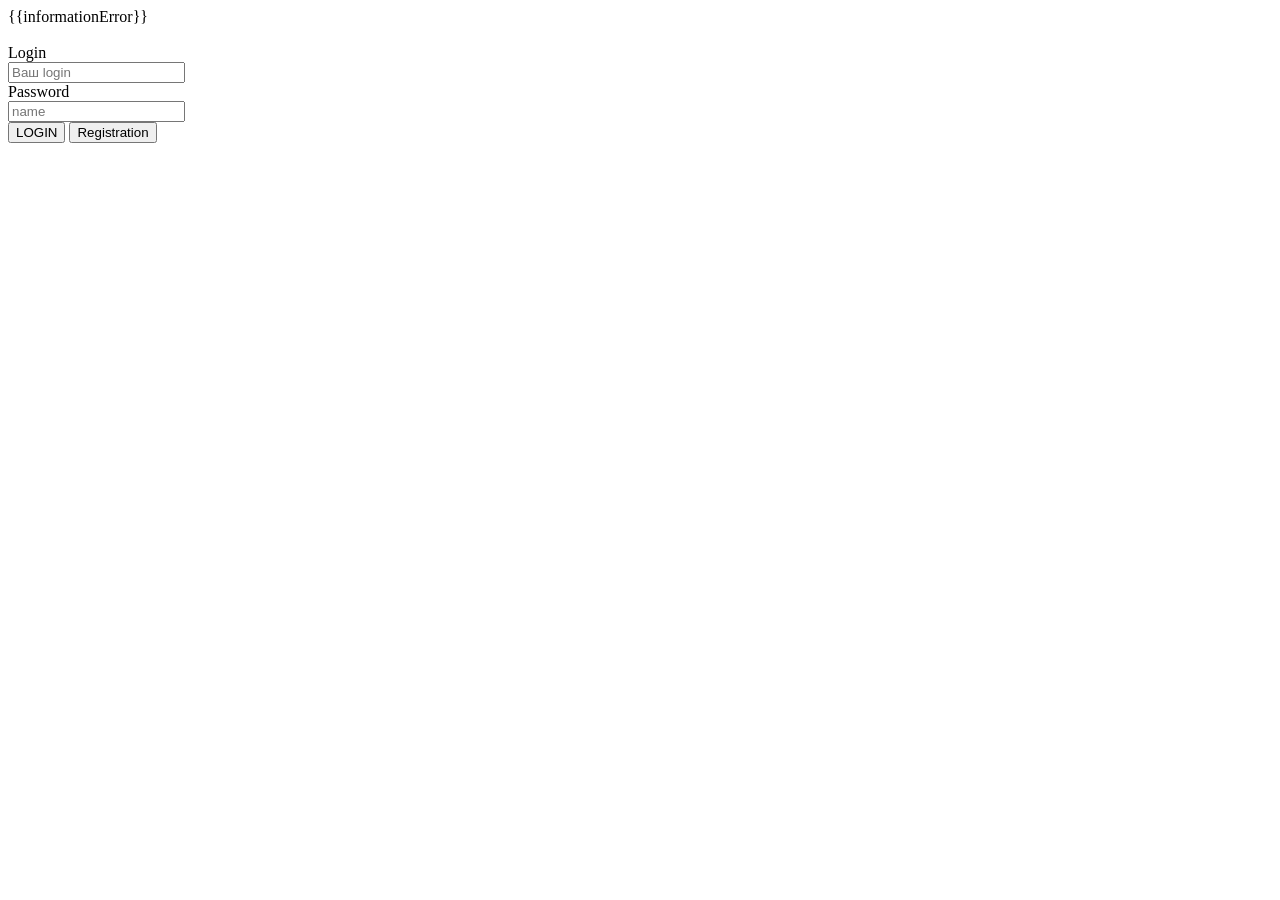
<file: src/app/components/login/login.component.html>
<body>
    <div class="formRegistration">
        <div class="informationError">{{informationError}} </div><br>
            <div class="inputPlusLabels">
                <div>Login</div>
                <input [(ngModel)]="user.login" type="text" placeholder="Ваш login" class="form-control" name="name"><br>
                <div>Password</div>
                <input type="password" [(ngModel)]="user.password" placeholder="name" placeholder="Ваш password"
                    class="form-control"><br>
    
                <button class="logBtn" (click)="Loginnn(user.login,user.password)">LOGIN</button>
    
                <button class="regBtn" (click)="Registration()">Registration</button>
             </div>
    
    </div>
</body>
</file>
